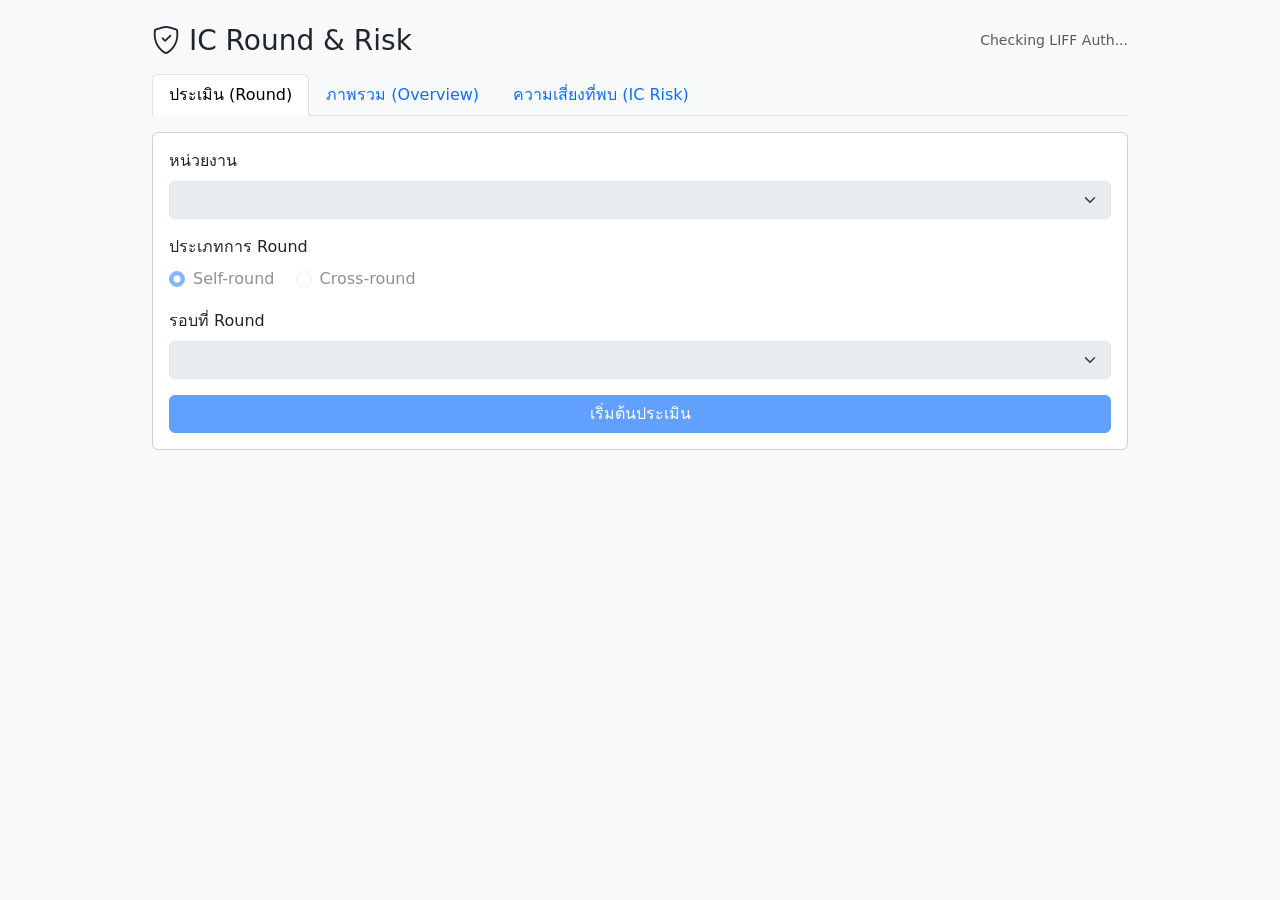
<file: icround.html>
<!DOCTYPE html>
<html>
<head>
  <base target="_top">
  <meta charset="UTF-8">
  <meta name="viewport" content="width=device-width, initial-scale=1">
  <title>IC Round Checklist & Risk Management</title>
  <link href="https://cdn.jsdelivr.net/npm/bootstrap@5.3.3/dist/css/bootstrap.min.css" rel="stylesheet">
  <link rel="stylesheet" href="https://cdn.jsdelivr.net/npm/bootstrap-icons@1.11.3/font/bootstrap-icons.min.css">
  <style>
    body { background-color: #f8f9fa; }
    .container { max-width: 1000px; }
    .loader { display: none; position: fixed; top: 0; left: 0; width: 100%; height: 100%; background-color: rgba(255, 255, 255, 0.7); z-index: 9999; }
    .loader .spinner-border { position: absolute; top: 50%; left: 50%; }
    .card-header { background-color: #e9ecef; font-weight: bold; }
    .header-item { padding: 0.5rem 1rem; font-weight: bold; color: var(--bs-primary); background-color: var(--bs-primary-bg-subtle); border-radius: .375rem; margin-top: 1rem; margin-bottom: .5rem; }
    #historyMatrix th, #historyMatrix td, #riskTable th, #riskTable td { text-align: center; vertical-align: middle; font-size: 0.85rem; padding: 0.4rem; }
    #historyMatrix td:first-child, #historyMatrix th:first-child, #riskTable td:nth-child(2) { text-align: left; }
    .status-badge { font-size: 0.75rem; padding: 0.25rem 0.5rem; border-radius: 1rem; }
    .severity-dot { height: 10px; width: 10px; border-radius: 50%; display: inline-block; margin-right: 5px; }
    .img-preview { width: 50px; height: 50px; object-fit: cover; border-radius: 4px; cursor: pointer; }
    @media print {
        .no-print { display: none !important; }
        .printable-area { position: absolute; left: 0; top: 0; width: 100%; }
    }
  </style>
</head>
<body>
  <div class="loader"><div class="spinner-border text-primary" role="status"></div></div>
  <div class="container mt-4 mb-5">
    
    <div class="d-flex justify-content-between align-items-center mb-3">
        <h3 class="mb-0"><i class="bi bi-shield-check"></i> IC Round & Risk</h3>
        <div id="auth-section">
            <div id="login-spinner-group" class="d-flex align-items-center">
                <div class="spinner-grow spinner-grow-sm text-primary me-2"></div>
                <span class="text-muted small">Checking LIFF Auth...</span>
            </div>
            <div id="user-info-group" class="d-none">
                <span class="me-2">ยินดีต้อนรับ: <strong id="user-name-display" class="text-success"></strong></span>
                <button class="btn btn-sm btn-outline-danger no-print" id="logoutBtn">Log out</button>
            </div>
        </div>
    </div>
    
    <div id="mainContent">
      <ul class="nav nav-tabs no-print" id="mainTabs" role="tablist">
        <li class="nav-item">
          <button class="nav-link active" id="evaluate-tab" data-bs-toggle="tab" data-bs-target="#evaluate-pane" type="button">ประเมิน (Round)</button>
        </li>
        <li class="nav-item">
          <button class="nav-link" id="overview-tab" data-bs-toggle="tab" data-bs-target="#overview-pane" type="button">ภาพรวม (Overview)</button>
        </li>
        <li class="nav-item">
          <button class="nav-link" id="risk-tab" data-bs-toggle="tab" data-bs-target="#risk-pane" type="button">ความเสี่ยงที่พบ (IC Risk)</button>
        </li>
      </ul>

      <div class="tab-content" id="mainTabContent">
        <!-- Tab 1: Evaluate -->
        <div class="tab-pane fade show active" id="evaluate-pane" role="tabpanel">
          <div class="card mt-3">
            <div class="card-body">
              <form id="selectionForm">
                <fieldset id="main-form-fieldset" disabled>
                    <div class="mb-3"><label class="form-label">หน่วยงาน</label><select class="form-select" id="department" required></select></div>
                    <div class="mb-3"><label class="form-label">ประเภทการ Round</label><div>
                      <div class="form-check form-check-inline"><input class="form-check-input" type="radio" name="typeRound" id="typeSelf" value="Self-round" checked><label class="form-check-label" for="typeSelf">Self-round</label></div>
                      <div class="form-check form-check-inline"><input class="form-check-input" type="radio" name="typeRound" id="typeCross" value="Cross-round"><label class="form-check-label" for="typeCross">Cross-round</label></div>
                    </div></div>
                    <div class="mb-3"><label class="form-label">รอบที่ Round</label><select class="form-select" id="roundPeriod" required></select></div>
                    <button type="button" id="startRoundBtn" class="btn btn-primary w-100">เริ่มต้นประเมิน</button>
                </fieldset>
              </form>
            </div>
          </div>
        </div>

        <!-- Tab 2: Overview -->
        <div class="tab-pane fade" id="overview-pane" role="tabpanel">
          <div id="historyDiv" class="card mt-3">
             <div class="card-header">สถานะการประเมินรายหน่วยงาน</div>
             <div class="card-body">
                <div id="historyTableContainer">กำลังโหลดข้อมูล...</div>
             </div>
          </div>
        </div>

        <!-- Tab 3: IC Risk (Manual Management) -->
        <div class="tab-pane fade" id="risk-pane" role="tabpanel">
          <div class="d-flex justify-content-between align-items-center mt-3 mb-2">
            <h5 class="mb-0">รายการความเสี่ยง (Close-loop Management)</h5>
            <button class="btn btn-danger btn-sm" onclick="openManualRiskModal()"><i class="bi bi-megaphone"></i> รายงานความเสี่ยงเพิ่ม</button>
          </div>
          <div id="riskDiv" class="card">
             <div class="card-body p-0">
                <div class="table-responsive">
                  <table class="table table-hover mb-0" id="riskTable">
                    <thead class="table-light">
                      <tr>
                        <th>ID</th>
                        <th>รายละเอียด / หน่วยงาน</th>
                        <th>สถานะ</th>
                        <th>Action</th>
                      </tr>
                    </thead>
                    <tbody id="riskTableBody">
                      <tr><td colspan="4" class="py-4 text-center">กำลังโหลดข้อมูลความเสี่ยง...</td></tr>
                    </tbody>
                  </table>
                </div>
             </div>
          </div>
        </div>
      </div>
    </div>
    
    <!-- Checklist View -->
    <div id="checklistDiv" style="display: none;"><h3 id="checklistHeader" class="no-print mb-3"></h3><div id="checklistFormContainer"></div></div>
    
    <!-- Summary View -->
    <div id="summaryDiv" style="display: none;"><div class="card"><div class="card-header"><h3>สรุปผลการประเมิน</h3></div><div class="card-body text-center"><h4 id="summaryDept"></h4><p id="summaryScore" class="fs-3"></p><p id="summaryPercentage" class="fs-1 fw-bold text-success"></p><div id="summaryCategoryScores" class="mt-4 text-start"></div><div class="no-print mt-4"><button class="btn btn-success me-2" onclick="printReport('summaryDiv')">พิมพ์รายงาน</button><button class="btn btn-primary" onclick="goBack()">กลับไปหน้าแรก</button></div></div></div></div>

    <!-- Modal: Close Loop Action (Manage existing) -->
    <div class="modal fade" id="riskActionModal" tabindex="-1">
      <div class="modal-dialog modal-lg">
        <div class="modal-content">
          <div class="modal-header">
            <h5 class="modal-title">จัดการความเสี่ยง: <span id="modalRiskId"></span></h5>
            <button type="button" class="btn-close" data-bs-dismiss="modal"></button>
          </div>
          <div class="modal-body">
            <div class="row mb-3">
              <div class="col-md-6">
                <h6><i class="bi bi-info-circle"></i> รายละเอียดที่พบ</h6>
                <p id="modalRiskNote" class="p-2 bg-light border rounded small" style="white-space: pre-line;"></p>
                <div id="modalRiskImgBefore"></div>
              </div>
              <div class="col-md-6 border-start">
                <h6><i class="bi bi-tools"></i> บันทึกการแก้ไข (Action)</h6>
                <div class="mb-2">
                  <label class="small">ประเภทการจัดการ</label>
                  <select class="form-select form-select-sm" id="editActionType">
                    <option value="Fix Immediately">แก้ไขทันที</option>
                    <option value="Process Change">ปรับปรุงกระบวนการ</option>
                    <option value="Education">อบรม/สอนหน้างาน</option>
                  </select>
                </div>
                <div class="mb-2">
                  <label class="small">บันทึกเพิ่มเติม</label>
                  <textarea class="form-control form-control-sm" id="editActionNote" rows="3" placeholder="ระบุสิ่งที่ดำเนินการแก้ไข..."></textarea>
                </div>
                <div class="mb-2">
                  <label class="small">รูปภาพหลักฐานการแก้ไข</label>
                  <input type="file" class="form-control form-control-sm" id="editActionFile" accept="image/*">
                </div>
              </div>
            </div>
            <hr>
            <div class="bg-primary-subtle p-3 rounded shadow-sm">
              <h6><i class="bi bi-check2-square"></i> ส่วนของ Auditor (ICN)</h6>
              <div class="row">
                <div class="col-6">
                  <label class="small">ผลการตรวจสอบ</label>
                  <select class="form-select form-select-sm" id="editAuditResult">
                    <option value="Pending">รอตรวจสอบ</option>
                    <option value="Pass">ผ่าน (ปิดความเสี่ยง)</option>
                    <option value="Fail">ไม่ผ่าน (แก้ไขใหม่)</option>
                  </select>
                </div>
                <div class="col-6">
                  <label class="small">สถานะปัจจุบัน</label>
                  <select class="form-select form-select-sm" id="editCurrentStatus">
                    <option value="เปิดความเสี่ยง">เปิดความเสี่ยง</option>
                    <option value="ดำเนินการแล้ว">ดำเนินการแล้ว</option>
                    <option value="ปิดความเสี่ยง">ปิดความเสี่ยง (Closed)</option>
                  </select>
                </div>
              </div>
            </div>
          </div>
          <div class="modal-footer">
            <button type="button" class="btn btn-secondary" data-bs-dismiss="modal">ยกเลิก</button>
            <button type="button" class="btn btn-primary" onclick="submitRiskUpdate()">บันทึกข้อมูล</button>
          </div>
        </div>
      </div>
    </div>

    <!-- Modal: Manual Risk Report (Add new) -->
    <div class="modal fade" id="manualRiskModal" tabindex="-1">
      <div class="modal-dialog">
        <div class="modal-content">
          <div class="modal-header bg-danger text-white">
            <h5 class="modal-title"><i class="bi bi-megaphone"></i> รายงานความเสี่ยงใหม่</h5>
            <button type="button" class="btn-close btn-close-white" data-bs-dismiss="modal"></button>
          </div>
          <div class="modal-body">
            <div class="mb-3">
              <label class="form-label small">หน่วยงานที่พบ</label>
              <select class="form-select" id="manualRiskDept" required></select>
            </div>
            <div class="mb-3">
              <label class="form-label small">หมวดหมู่</label>
              <select class="form-select" id="manualRiskCategory" onchange="updateManualRiskItems()" required></select>
            </div>
            <div class="mb-3">
              <label class="form-label small">รายการความเสี่ยง</label>
              <select class="form-select" id="manualRiskItem" onchange="updateSeveritySuggestion()" required></select>
            </div>
            <div class="mb-3">
              <label class="form-label small">ระดับความรุนแรงแนะนำ</label>
              <input type="text" class="form-control bg-light" id="manualRiskSeverity" readonly>
            </div>
            <div class="mb-3">
              <label class="form-label small">บันทึกรายละเอียดเพิ่มเติม/พฤติกรรมที่พบ</label>
              <textarea class="form-control" id="manualRiskNote" rows="3" placeholder="ระบุรายละเอียดเพิ่มเติม..."></textarea>
            </div>
            <div class="mb-3">
              <label class="form-label small">รูปภาพหลักฐาน</label>
              <input type="file" class="form-control" id="manualRiskFile" accept="image/*">
            </div>
          </div>
          <div class="modal-footer">
            <button type="button" class="btn btn-secondary" data-bs-dismiss="modal">ยกเลิก</button>
            <button type="button" class="btn btn-danger" onclick="submitManualRisk()">ส่งรายงาน</button>
          </div>
        </div>
      </div>
    </div>

  </div>

  <script src="https://cdn.jsdelivr.net/npm/bootstrap@5.3.3/dist/js/bootstrap.bundle.min.js"></script>
  <script src="https://static.line-scdn.net/liff/edge/2/sdk.js"></script>
  <script>
    const LIFF_ID = '2008690634-hcI0haXq';
    const GAS_URL = 'https://script.google.com/macros/s/AKfycbwJxVa9n3OsRR6WoFLZmptc9K0SORf1tvUwYoa0Ec7cvdkt3HLNQUgDdvf-vOGzNM3W/exec';
    
    const loader = document.querySelector('.loader');
    const mainContent = document.getElementById('mainContent');
    const checklistView = document.getElementById('checklistDiv');
    const summaryView = document.getElementById('summaryDiv');

    let currentSelection = {}, allDepartments = [], allRounds = [], currentUser = {};
    let activeRiskData = [];

    // Master Data สำหรับ Risk รายงานเอง
    const RISK_MASTER = {
      "1. Personnel Safety": [
        { risk: "อุบัติเหตุเข็มตำ / ของมีคมบาด (Needle Stick Injury)", sev: "สูง (High)" },
        { risk: "สารคัดหลั่งกระเด็นเข้าตา/เยื่อบุ", sev: "ปานกลาง" },
        { risk: "ปฏิบัติงานกับผู้ป่วยติดเชื้อโดยไม่สวม PPE ที่ถูกต้อง", sev: "สูง" }
      ],
      "2. Environment": [
        { risk: "ถังขยะติดเชื้อชำรุด / ฝาปิดไม่สนิท / มีรูรั่ว", sev: "ปานกลาง" },
        { risk: "การคัดแยกขยะไม่ถูกต้อง (ขยะติดเชื้อปนขยะทั่วไป)", sev: "ปานกลาง" },
        { risk: "พบแมลง/สัตว์พาหะนำโรคในหอผู้ป่วย", sev: "สูง" },
        { risk: "ระบบระบายอากาศห้องแยกโรค (Neg Pressure) ไม่ทำงาน", sev: "สูง (Critical)" },
        { risk: "น้ำยาล้างมือ/Alcohol Gel หมด หรือหัวกดชำรุด", sev: "ต่ำ" },
        { risk: "สภาพแวดล้อมสกปรก มีคราบเลือด/สารคัดหลั่ง", sev: "ปานกลาง" }
      ],
      "3. Process / Care": [
        { risk: "ไม่ล้างมือก่อน/หลัง สัมผัสผู้ป่วย (Low Compliance)", sev: "ปานกลาง" },
        { risk: "ลืมทำ Bundle ป้องกันการติดเชื้อ (เช่น Oral care ใน VAP)", sev: "สูง" },
        { risk: "การเคลื่อนย้ายผู้ป่วยติดเชื้อโดยไม่มีมาตรการป้องกัน", sev: "สูง" }
      ],
      "4. Equipment / Supplies": [
        { risk: "ห่ออุปกรณ์ปราศจากเชื้อ ฉีกขาด/เปียกชื้น/หมดอายุ", sev: "สูง" },
        { risk: "เครื่องมือแพทย์ (เช่น เครื่องช่วยหายใจ) ไม่ผ่านการทำความสะอาดหลังใช้", sev: "สูง" },
        { risk: "ขวดยา Multiple dose เปิดใช้นานเกินกำหนด/ไม่ระบุวันเปิด", sev: "ปานกลาง" }
      ]
    };

    async function callGAS(action, payload = null) {
      if (!navigator.onLine) throw new Error('อินเทอร์เน็ตหลุด');
      try {
        const response = await fetch(GAS_URL, {
          method: 'POST',
          body: JSON.stringify({ action: action, ...payload }),
          headers: { 'Content-Type': 'text/plain;charset=utf-8' }
        });
        const data = await response.json();
        if (data.error) throw new Error(data.error);
        return data;
      } catch (e) { throw e; }
    }

    document.addEventListener('DOMContentLoaded', () => {
      document.getElementById('logoutBtn').addEventListener('click', handleLogout);
      document.getElementById('startRoundBtn').addEventListener('click', handleStartEvaluation);
      document.getElementById('overview-tab').addEventListener('shown.bs.tab', loadHistoryMatrix);
      document.getElementById('risk-tab').addEventListener('shown.bs.tab', loadRiskData);
      initLiff();
    });

    async function initLiff() {
        try {
            await liff.init({ liffId: LIFF_ID });
            if (!liff.isLoggedIn()) { liff.login(); } 
            else { 
                const profile = await liff.getProfile(); 
                handleAuthentication(profile.userId); 
            }
        } catch (err) { alert("LIFF Init failed"); }
    }

    async function handleAuthentication(userId) {
        loader.style.display = 'block';
        try {
          const res = await callGAS('authenticateLiffUser', { userId });
          if (res.status === 'success') {
            currentUser = { name: res.name };
            document.getElementById('user-name-display').textContent = res.name;
            document.getElementById('login-spinner-group').classList.add('d-none');
            document.getElementById('user-info-group').classList.remove('d-none');
            const initData = await callGAS('getInitialData');
            onInitialDataSuccess(initData);
          } else {
            window.location.href = "https://sawee-hosp.github.io/ic/index.html";
          }
        } catch (e) { onFailure(e); }
    }

    function onInitialDataSuccess(data) {
      allDepartments = data.departments;
      const deptSelect = document.getElementById('department');
      const roundSelect = document.getElementById('roundPeriod');
      deptSelect.innerHTML = '<option selected disabled value="">เลือกหน่วยงาน...</option>';
      allDepartments.forEach(d => deptSelect.add(new Option(d.name, d.id)));
      roundSelect.innerHTML = '<option selected disabled value="">เลือกรอบ...</option>';
      data.rounds.forEach(r => roundSelect.add(new Option(r.name, r.name)));
      document.getElementById('main-form-fieldset').disabled = false;
      loader.style.display = 'none';
    }

    // --- IC Risk Logic ---
    async function loadRiskData() {
      loader.style.display = 'block';
      try {
        const res = await callGAS('getRiskData');
        activeRiskData = res.data;
        renderRiskTable(res.data);
        loader.style.display = 'none';
      } catch (e) { onFailure(e); }
    }

    function renderRiskTable(data) {
      const tbody = document.getElementById('riskTableBody');
      if (!data || data.length === 0) {
        tbody.innerHTML = '<tr><td colspan="4" class="text-center py-4">ไม่พบรายการความเสี่ยง</td></tr>';
        return;
      }
      tbody.innerHTML = data.reverse().map(r => {
        let badgeClass = 'bg-danger';
        if (r.current_status === 'ดำเนินการแล้ว') badgeClass = 'bg-warning text-dark';
        if (r.current_status === 'ปิดความเสี่ยง') badgeClass = 'bg-success';
        
        const dept = allDepartments.find(d => d.id == r.dept_id)?.name || r.dept_id;
        return `
          <tr>
            <td><small>${r.risk_id}</small></td>
            <td>
              <div class="fw-bold text-primary">${r.category}</div>
              <div class="small text-muted">${dept}</div>
              <div class="text-truncate" style="max-width: 250px;"><small>${r.note}</small></div>
            </td>
            <td><span class="badge status-badge ${badgeClass}">${r.current_status}</span></td>
            <td>
              <button class="btn btn-sm btn-outline-dark" onclick="manageRisk('${r.risk_id}')"><i class="bi bi-gear-fill"></i></button>
            </td>
          </tr>
        `;
      }).join('');
    }

    function openManualRiskModal() {
        const deptSelect = document.getElementById('manualRiskDept');
        const catSelect = document.getElementById('manualRiskCategory');
        
        deptSelect.innerHTML = '<option selected disabled value="">เลือกหน่วยงาน...</option>';
        allDepartments.forEach(d => deptSelect.add(new Option(d.name, d.id)));
        
        catSelect.innerHTML = '<option selected disabled value="">เลือกหมวดหมู่...</option>';
        Object.keys(RISK_MASTER).forEach(cat => catSelect.add(new Option(cat, cat)));
        
        document.getElementById('manualRiskItem').innerHTML = '<option disabled value="">โปรดเลือกหมวดหมู่ก่อน</option>';
        document.getElementById('manualRiskSeverity').value = '';
        document.getElementById('manualRiskNote').value = '';
        
        new bootstrap.Modal(document.getElementById('manualRiskModal')).show();
    }

    function updateManualRiskItems() {
      const cat = document.getElementById('manualRiskCategory').value;
      const itemSelect = document.getElementById('manualRiskItem');
      itemSelect.innerHTML = '<option selected disabled value="">เลือกรายการความเสี่ยง...</option>';
      if (RISK_MASTER[cat]) {
        RISK_MASTER[cat].forEach(i => itemSelect.add(new Option(i.risk, i.risk)));
      }
      updateSeveritySuggestion();
    }

    function updateSeveritySuggestion() {
      const cat = document.getElementById('manualRiskCategory').value;
      const itemVal = document.getElementById('manualRiskItem').value;
      const sevInput = document.getElementById('manualRiskSeverity');
      if (RISK_MASTER[cat]) {
        const match = RISK_MASTER[cat].find(i => i.risk === itemVal);
        sevInput.value = match ? match.sev : '';
      }
    }

    async function submitManualRisk() {
      const deptId = document.getElementById('manualRiskDept').value;
      const cat = document.getElementById('manualRiskCategory').value;
      const item = document.getElementById('manualRiskItem').value;
      const note = document.getElementById('manualRiskNote').value;
      
      if (!deptId || !cat || !item) { alert('กรุณาระบุข้อมูลให้ครบถ้วน'); return; }
      
      loader.style.display = 'block';
      let imageId = '';
      const fileInput = document.getElementById('manualRiskFile');
      if (fileInput.files.length > 0) {
        const file = fileInput.files[0];
        const base64 = await toBase64(file);
        const uploadRes = await callGAS('uploadImage', { fileData: { data: base64, name: file.name } });
        imageId = uploadRes.id;
      }

      const payload = {
        reporter: currentUser.name,
        dept_id: deptId,
        category: cat,
        note: `[${item}] ${note}`,
        severity_level: document.getElementById('manualRiskSeverity').value,
        image_before: imageId
      };

      try {
        await callGAS('saveManualRisk', { payload });
        bootstrap.Modal.getInstance(document.getElementById('manualRiskModal')).hide();
        loadRiskData();
      } catch (e) { onFailure(e); }
    }

    function manageRisk(riskId) {
      const risk = activeRiskData.find(r => r.risk_id === riskId);
      if (!risk) return;
      document.getElementById('modalRiskId').textContent = riskId;
      document.getElementById('modalRiskNote').textContent = risk.note;
      document.getElementById('editActionNote').value = risk.action_note || '';
      document.getElementById('editActionType').value = risk.action_type || 'Fix Immediately';
      document.getElementById('editAuditResult').value = risk.audit_result || 'Pending';
      document.getElementById('editCurrentStatus').value = risk.current_status || 'เปิดความเสี่ยง';
      
      const imgDiv = document.getElementById('modalRiskImgBefore');
      imgDiv.innerHTML = risk.image_before ? 
        `<img src="https://lh3.googleusercontent.com/d/${risk.image_before}" class="img-thumbnail mt-2" style="max-height:150px">` : 
        '<small class="text-muted">ไม่มีรูปภาพประกอบ</small>';

      new bootstrap.Modal(document.getElementById('riskActionModal')).show();
    }

    async function submitRiskUpdate() {
      const riskId = document.getElementById('modalRiskId').textContent;
      loader.style.display = 'block';
      
      let imageId = '';
      const fileInput = document.getElementById('editActionFile');
      if (fileInput.files.length > 0) {
        const file = fileInput.files[0];
        const base64 = await toBase64(file);
        try {
          const uploadRes = await callGAS('uploadImage', { fileData: { data: base64, name: file.name } });
          imageId = uploadRes.id;
        } catch (e) { console.error("Upload failed", e); }
      }

      const updates = {
        action_note: document.getElementById('editActionNote').value,
        action_type: document.getElementById('editActionType').value,
        action_date: new Date().toISOString(),
        audit_result: document.getElementById('editAuditResult').value,
        current_status: document.getElementById('editCurrentStatus').value,
        auditor_id: currentUser.name
      };
      if (imageId) updates.img_evidence = imageId;
      if (updates.current_status === 'ปิดความเสี่ยง') updates.closed_date = new Date().toISOString();

      try {
        await callGAS('updateRiskAction', { riskId, updates });
        bootstrap.Modal.getInstance(document.getElementById('riskActionModal')).hide();
        loadRiskData();
      } catch (e) { onFailure(e); }
    }

    // --- Helper Functions ---
    const toBase64 = file => new Promise((resolve, reject) => {
      const reader = new FileReader();
      reader.readAsDataURL(file);
      reader.onload = () => resolve(reader.result);
      reader.onerror = error => reject(error);
    });

    // --- Legacy Functions (Maintained) ---
    async function loadHistoryMatrix() {
        if (!currentUser.name) return;
        loader.style.display = 'block';
        try {
          const data = await callGAS('getHistoryMatrixData');
          onHistoryMatrixSuccess(data);
        } catch (e) { onFailure(e); }
    }
    function onHistoryMatrixSuccess(data) {
      loader.style.display = 'none';
      const { departments, rounds, matrix } = data;
      let html = '<div class="table-responsive"><table id="historyMatrix" class="table table-bordered table-sm"><thead><tr><th>หน่วยงาน</th>';
      rounds.forEach(r => { html += `<th>${r}</th>`; });
      html += '</tr></thead><tbody>';
      departments.forEach(d => {
        html += `<tr><td>${d.name}</td>`;
        rounds.forEach(r => {
          const cell = matrix[`${d.id}|${r}`];
          let content = cell.status === 'completed' ? `${cell.score} <br><button class="btn btn-sm btn-outline-info mt-1 no-print" onclick="viewRound('${d.id}', '${d.name}', '${r}')">ดูผล</button>` : `<button class="btn btn-sm btn-primary no-print" onclick="startNewRound('${d.id}', '${d.name}', '${r}')">เริ่ม</button>`;
          html += `<td>${content}</td>`;
        });
        html += '</tr>';
      });
      document.getElementById('historyTableContainer').innerHTML = html + '</tbody></table></div>';
    }
    function startNewRound(id, name, round) {
      document.getElementById('department').value = id;
      document.getElementById('roundPeriod').value = round;
      new bootstrap.Tab(document.getElementById('evaluate-tab')).show();
    }
    function viewRound(id, name, round) { startEvaluation(id, name, round, '', true); }
    function handleLogout() { if (liff.isLoggedIn()) { liff.logout(); window.location.reload(); } }
    function goBack() { showView('mainContent'); }
    function showView(v) { ['mainContent','checklistDiv','summaryDiv'].forEach(id => { const el = document.getElementById(id); if (el) el.style.display = id === v ? 'block' : 'none'; }); }
    function onFailure(e) { loader.style.display='none'; alert(e.message || e); }
    
    async function handleStartEvaluation() {
      const deptId = document.getElementById('department').value;
      const round = document.getElementById('roundPeriod').value;
      const type = document.querySelector('input[name="typeRound"]:checked').value;
      const deptName = document.getElementById('department').options[document.getElementById('department').selectedIndex].text;
      if (!deptId || !round) return;
      loader.style.display = 'block';
      currentSelection = { user: currentUser.name, departmentId: deptId, departmentName: deptName, typeRound: type, roundPeriod: round, isReadOnly: false };
      try {
        const data = await callGAS('getChecklistForRound', currentSelection);
        onChecklistDataSuccess(data);
      } catch (e) { onFailure(e); }
    }

    function onChecklistDataSuccess(data) {
      if (data.error) { onFailure(data); return; }
      const { checklistItems, existingData, isReadOnly } = data;
      document.getElementById('checklistHeader').textContent = `${isReadOnly ? 'ดูผล' : 'ประเมิน'} Checklist: ${currentSelection.departmentName}`;
      const grouped = checklistItems.reduce((acc, i) => { (acc[i.category] = acc[i.category] || []).push(i); return acc; }, {});
      let html = `<form id="checklistForm"><div class="accordion" id="acc">`;
      Object.keys(grouped).forEach((cat, idx) => {
        const items = grouped[cat].filter(i => i.item_type === 'item');
        html += `<div class="accordion-item"><h2 class="accordion-header"><button class="accordion-button collapsed" type="button" data-bs-toggle="collapse" data-bs-target="#c${idx}">${idx+1}. ${cat} <span class="ms-auto badge bg-secondary">0 / ${items.length}</span></button></h2><div id="c${idx}" class="accordion-collapse collapse"><div class="accordion-body">`;
        grouped[cat].forEach(item => {
          if (item.item_type === 'header') html += `<div class="header-item">${item.subactivity}</div>`;
          else {
            const saved = existingData[item.genCode] || {};
            html += `<div class="card mb-2 checklist-item" data-category="${item.category}" data-gen-code="${item.genCode}"><div class="card-body py-2"><p class="mb-2">${item.subactivity}</p><div class="checklist-item-row"><div class="form-check form-check-inline"><input class="form-check-input" type="radio" name="s_${item.genCode}" value="1" ${saved.score==1?'checked':''} required ${isReadOnly?'disabled':''}><label class="form-check-label">ปฏิบัติ</label></div><div class="form-check form-check-inline"><input class="form-check-input" type="radio" name="s_${item.genCode}" value="0" ${saved.score==0?'checked':''} required ${isReadOnly?'disabled':''}><label class="form-check-label">ไม่ปฏิบัติ</label></div><div class="note-wrapper"><input type="text" class="form-control form-control-sm" id="note_${item.genCode}" value="${saved.note||''}" ${isReadOnly?'disabled':''}></div></div></div></div>`;
          }
        });
        html += `</div></div></div>`;
      });
      html += `</div>`;
      if (!isReadOnly) html += `<button type="button" class="btn btn-success w-100 mt-4" onclick="submitChecklist()">ส่งผลการประเมิน</button>`;
      html += `<button type="button" class="btn btn-secondary w-100 mt-2" onclick="goBack()">กลับ</button></form>`;
      document.getElementById('checklistFormContainer').innerHTML = html;
      showView('checklistDiv'); loader.style.display = 'none';
    }

    async function submitChecklist() {
      const form = document.getElementById('checklistForm');
      if (!form.checkValidity()) { alert('กรุณากรอกให้ครบ'); return; }
      loader.style.display = 'block';
      const results = [];
      document.querySelectorAll('.checklist-item').forEach(el => {
        results.push({ genCode: el.dataset.genCode, category: el.dataset.category, subactivity: el.querySelector('p').textContent, score: el.querySelector('input:checked').value, note: el.querySelector('input[type="text"]').value });
      });
      try {
        const res = await callGAS('saveRoundData', { ...currentSelection, results });
        onSaveSuccess(res);
      } catch (e) { onFailure(e); }
    }

    function onSaveSuccess(data) {
      loader.style.display = 'none';
      if(data.status === 'success'){
        document.getElementById('summaryDept').textContent = `${currentSelection.departmentName} (รอบ ${currentSelection.roundPeriod})`;
        document.getElementById('summaryScore').textContent = `คะแนน: ${data.compliant} / ${data.total}`;
        document.getElementById('summaryPercentage').textContent = `${((data.compliant / data.total) * 100).toFixed(0)}%`;
        showView('summaryDiv');
      } else onFailure(data);
    }
  </script>
</body>
</html>
</file>
